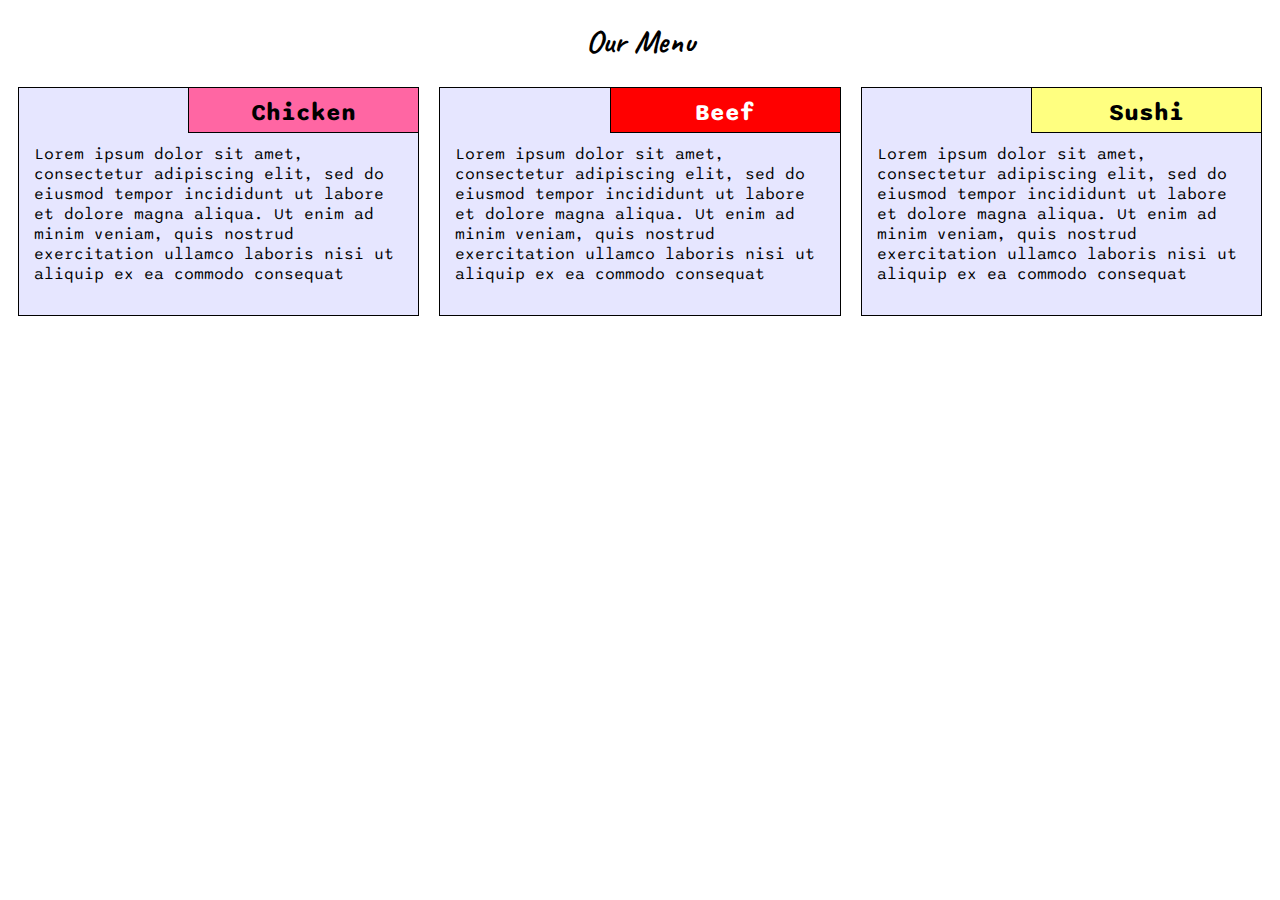
<file: mod2_solution/index.html>
<!DOCTYPE html>
<html lang="en" dir="ltr">
  <head>
    <meta charset="utf-8">
    <title>Assignment Solution For Module2</title>
    <link rel="stylesheet" href="css/styles.css">
    <link rel="preconnect" href="https://fonts.googleapis.com">
    <link rel="preconnect" href="https://fonts.gstatic.com" crossorigin>
    <link href="https://fonts.googleapis.com/css2?family=Sono&display=swap" rel="stylesheet">
    <link rel="preconnect" href="https://fonts.googleapis.com">
    <link rel="preconnect" href="https://fonts.gstatic.com" crossorigin>
    <link href="https://fonts.googleapis.com/css2?family=Caveat:wght@500&display=swap" rel="stylesheet">
  </head>
  <body>
    <h1>Our Menu</h1>
    <div class="row">
      <div class="col-lg-4 col-md-6">
        <section class="Chicken">
          <h2>Chicken</h2>
          <p>Lorem ipsum dolor sit amet, consectetur adipiscing elit, sed do eiusmod tempor incididunt ut labore et dolore magna aliqua. Ut enim ad minim veniam, quis nostrud exercitation ullamco laboris nisi ut aliquip ex ea commodo consequat
          </p>
        </section>
      </div>
      <div class="col-lg-4 col-md-6"><section class="Beef">
        <h2>Beef</h2>
        <p>Lorem ipsum dolor sit amet, consectetur adipiscing elit, sed do eiusmod tempor incididunt ut labore et dolore magna aliqua. Ut enim ad minim veniam, quis nostrud exercitation ullamco laboris nisi ut aliquip ex ea commodo consequat
        </p>
      </section></div>
      <div class="col-lg-4 col-md-12"><section class="Sushi">
        <h2>Sushi</h2>
        <p>Lorem ipsum dolor sit amet, consectetur adipiscing elit, sed do eiusmod tempor incididunt ut labore et dolore magna aliqua. Ut enim ad minim veniam, quis nostrud exercitation ullamco laboris nisi ut aliquip ex ea commodo consequat
        </p>
      </section></div>

  </body>
</html>
</file>
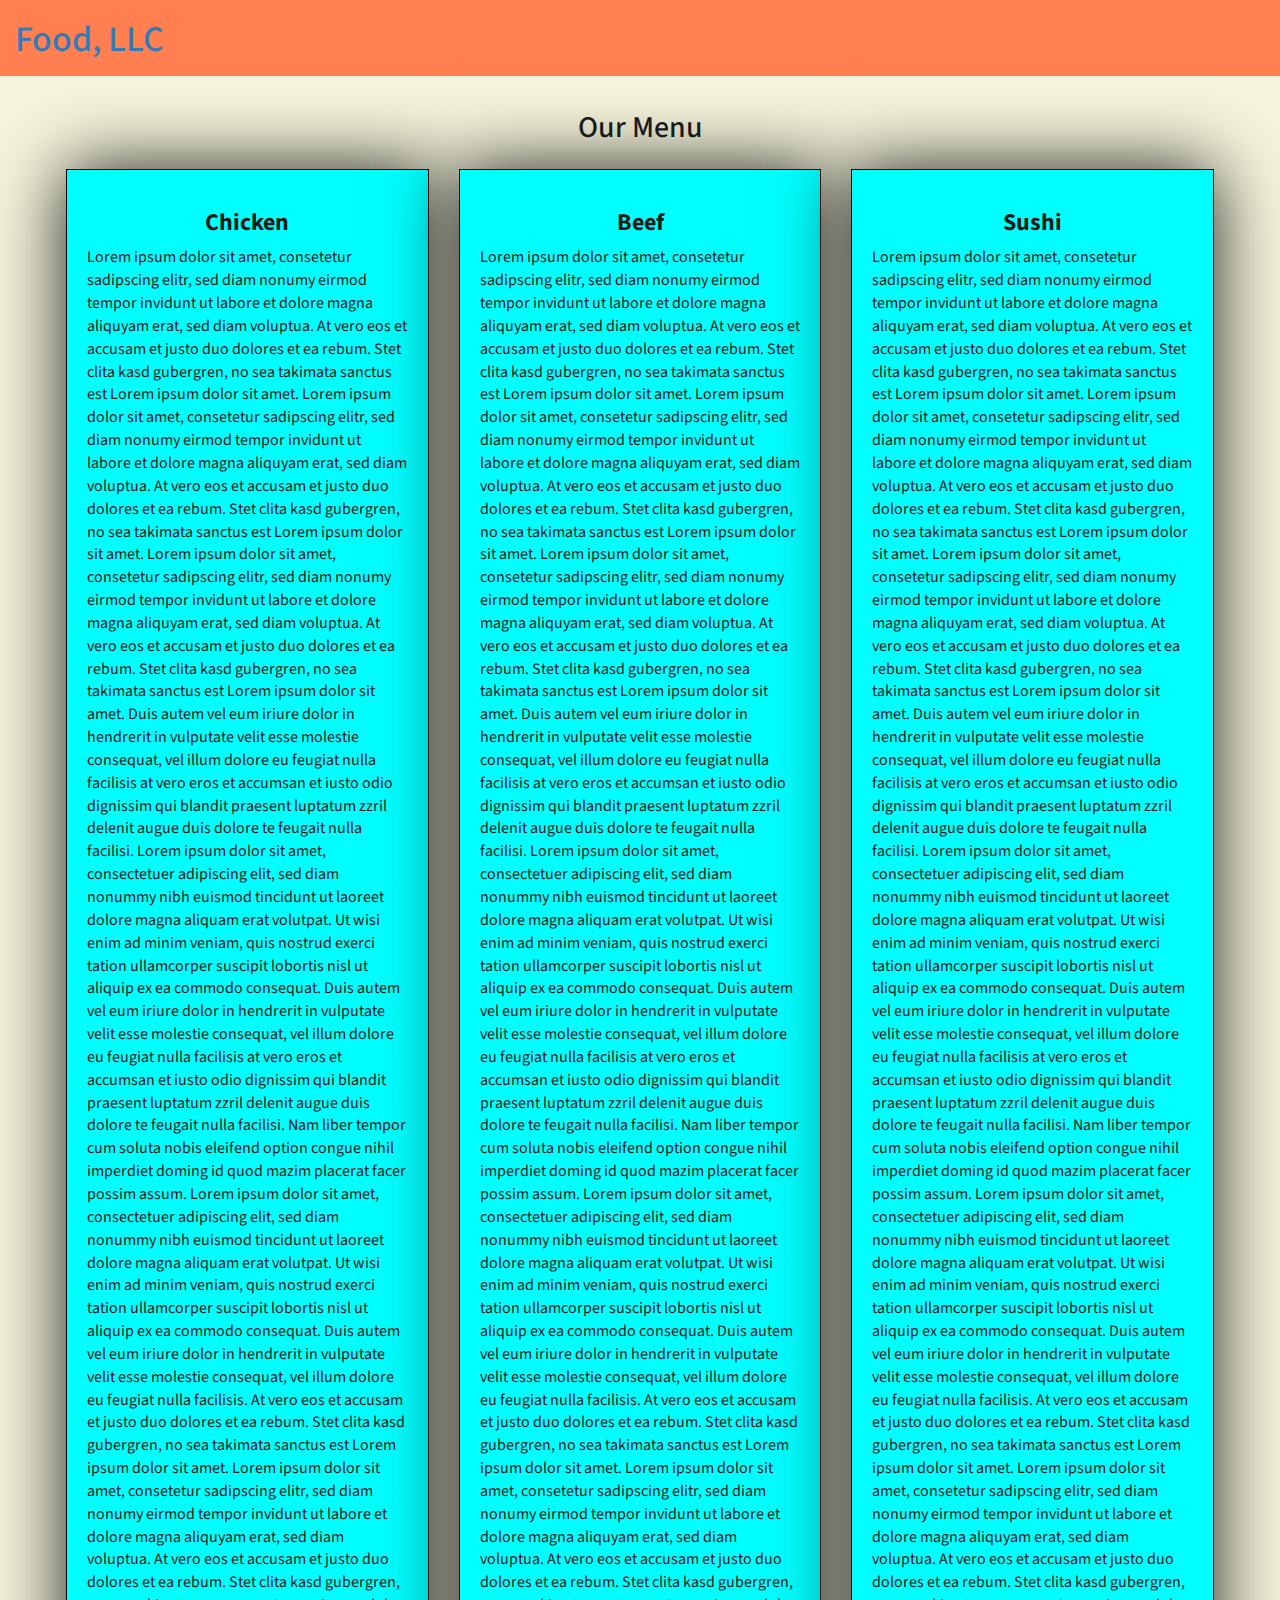
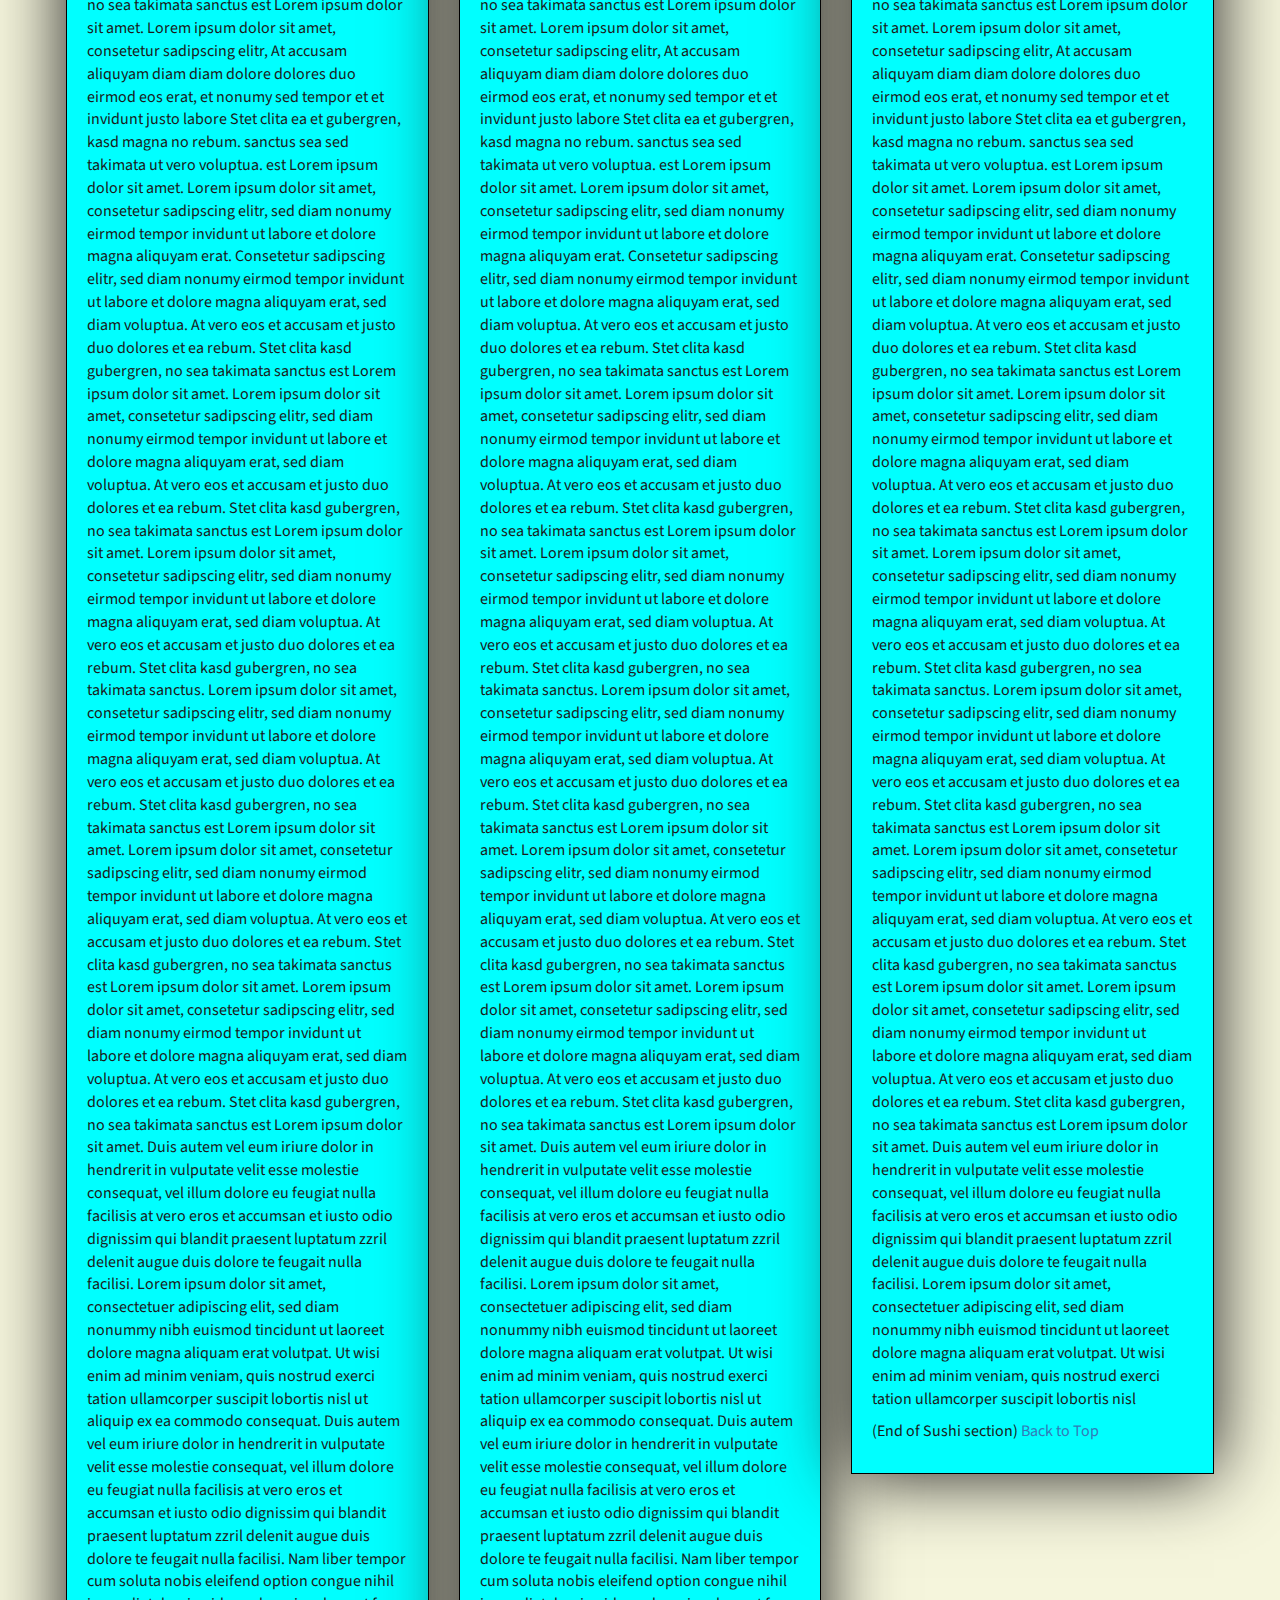
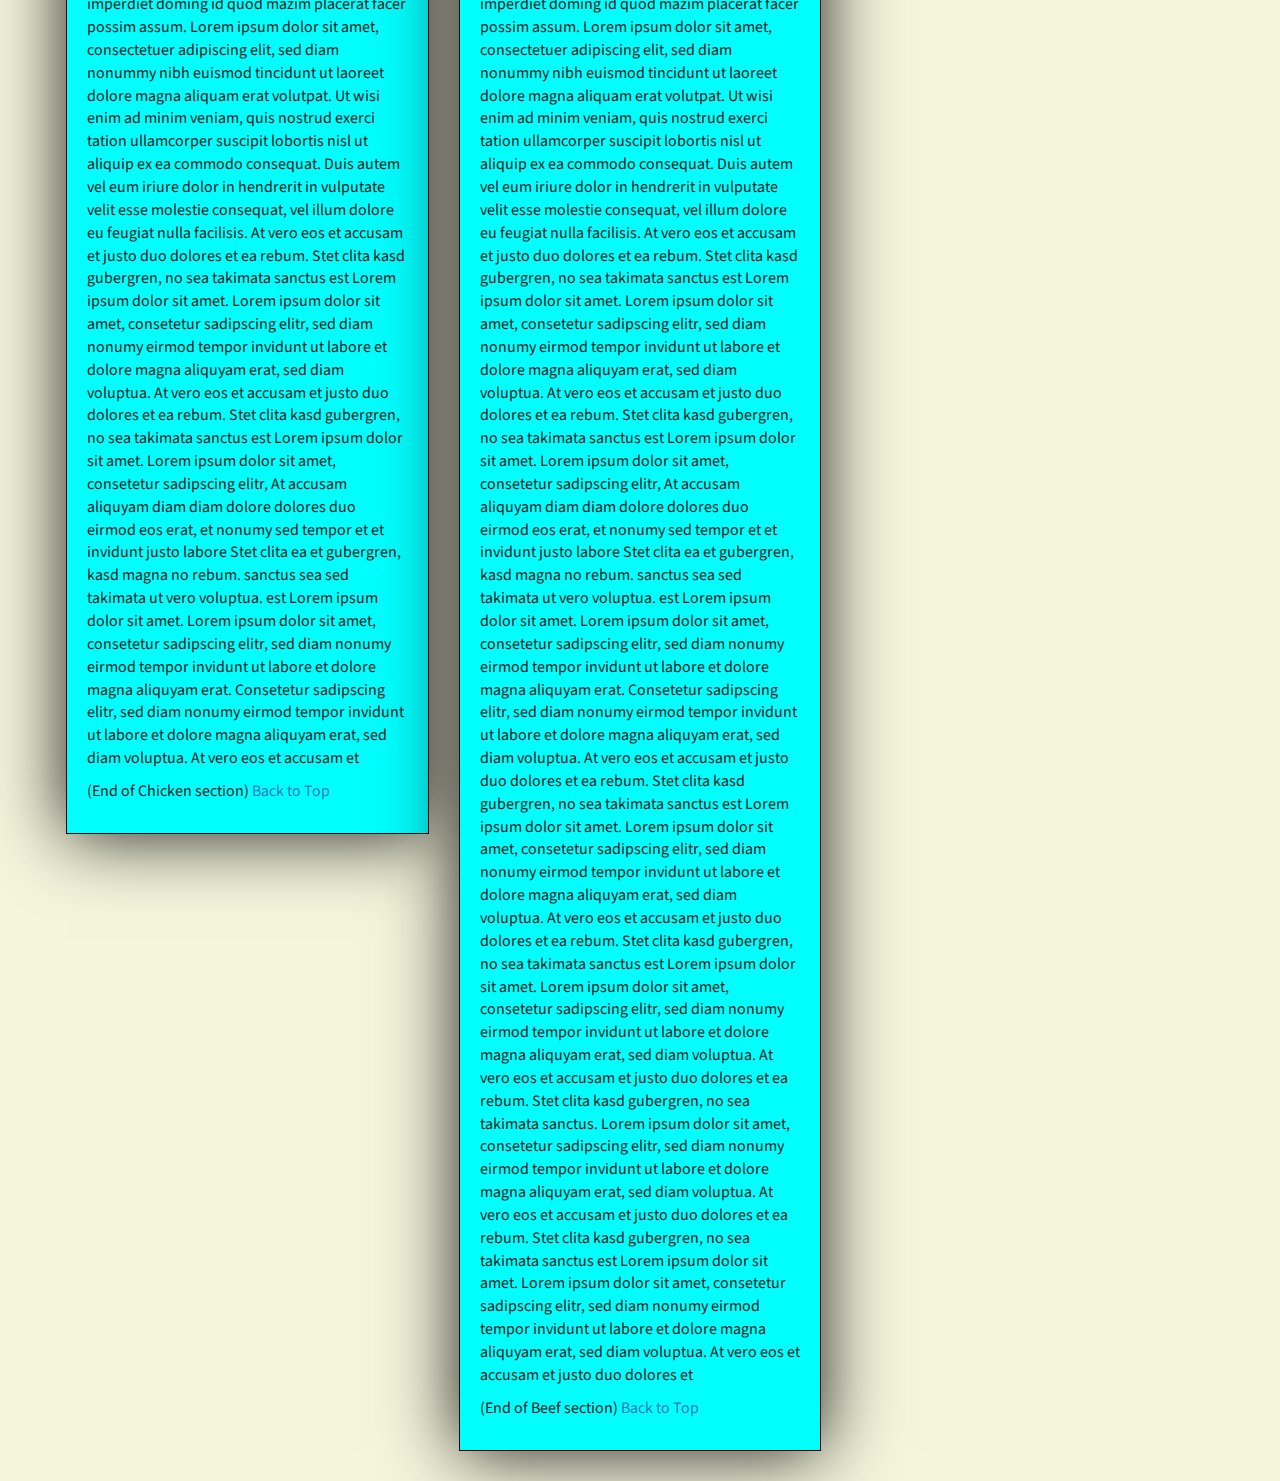
<file: mod3_sol/index.html>
<!DOCTYPE html>
<html lang="zxx">

<head>
    <meta charset="utf-8">
    <meta http-equiv="X-UA-Compatible" content="IE=edge">
    <meta name="viewport" content="width=device-width, initial-scale=1">
    <title>Assignment Solution for Module 3</title>
    <link rel="stylesheet" href="css/bootstrap.min.css">
    <link rel="stylesheet" href="css/styles.css">
    <link href="https://fonts.googleapis.com/css?family=Source+Sans+Pro" rel="stylesheet">
    <link href="https://fonts.googleapis.com/css?family=Abril+Fatface" rel="stylesheet">

    <!-- HTML5 shim and Respond.js for IE8 support of HTML5 elements and media queries -->
    <!-- WARNING: Respond.js doesn't work if you view the page via file:// -->
    <!--[if lt IE 9]>
      <script src="https://oss.maxcdn.com/html5shiv/3.7.2/html5shiv.min.js"></script>
      <script src="https://oss.maxcdn.com/respond/1.4.2/respond.min.js"></script>
    <![endif]-->
</head>

<body>
    <header>
        <nav id="header-nav" class="navbar navbar-default">
            <div class="container-fluid">
                <div class="navbar-header">
                    <div class="navbar-brand">
                      <a href="index.html"><h1>Food, LLC</h1></a>
                    </div>
                    <button type="button" class="navbar-toggle collapsed visible-xs" data-toggle="collapse" data-target="#collapsable-nav" aria-expanded="false">
                      <span class="sr-only">Toggle navigation</span>
                      <span class="icon-bar"></span>
                      <span class="icon-bar"></span>
                      <span class="icon-bar"></span>
                    </button>
                </div>

                <div id="collapsable-nav" class="collapse navbar-collapse">
                    <ul id="nav-list" class="nav navbar-nav navbar-right visible-xs text-center">
                        <li>
                            <a href="#chicken-tile"><br class="hidden-xs"> Chicken</a>
                        </li>
                        <li>
                            <a href="#beef-tile"><br class="hidden-xs"> Beef</a>
                        </li>
                        <li>
                            <a href="#sushi-tile"><br class="hidden-xs"> Sushi</a>
                        </li>
                    </ul>
                </div>
            </div>
        </nav>
    </header>

    <div id="main-content" class="container">
        <h2 id="top-heading" class="text-center">Our Menu</h2>
        <div id="home-tiles" class="row">
            <div class="col-md-4 col-sm-6 col-xs-12">
                <div id="chicken-tile">
                    <section>
                        <h3 class="text-center">Chicken</h3>
                        <p>
                            Lorem ipsum dolor sit amet, consetetur sadipscing elitr, sed diam nonumy eirmod tempor invidunt ut labore et dolore magna aliquyam erat, sed diam voluptua. At vero eos et accusam et justo duo dolores et ea rebum. Stet clita kasd gubergren, no sea takimata
                            sanctus est Lorem ipsum dolor sit amet. Lorem ipsum dolor sit amet, consetetur sadipscing elitr, sed diam nonumy eirmod tempor invidunt ut labore et dolore magna aliquyam erat, sed diam voluptua. At vero eos et accusam et justo
                            duo dolores et ea rebum. Stet clita kasd gubergren, no sea takimata sanctus est Lorem ipsum dolor sit amet. Lorem ipsum dolor sit amet, consetetur sadipscing elitr, sed diam nonumy eirmod tempor invidunt ut labore et dolore
                            magna aliquyam erat, sed diam voluptua. At vero eos et accusam et justo duo dolores et ea rebum. Stet clita kasd gubergren, no sea takimata sanctus est Lorem ipsum dolor sit amet. Duis autem vel eum iriure dolor in hendrerit
                            in vulputate velit esse molestie consequat, vel illum dolore eu feugiat nulla facilisis at vero eros et accumsan et iusto odio dignissim qui blandit praesent luptatum zzril delenit augue duis dolore te feugait nulla facilisi.
                            Lorem ipsum dolor sit amet, consectetuer adipiscing elit, sed diam nonummy nibh euismod tincidunt ut laoreet dolore magna aliquam erat volutpat. Ut wisi enim ad minim veniam, quis nostrud exerci tation ullamcorper suscipit
                            lobortis nisl ut aliquip ex ea commodo consequat. Duis autem vel eum iriure dolor in hendrerit in vulputate velit esse molestie consequat, vel illum dolore eu feugiat nulla facilisis at vero eros et accumsan et iusto odio dignissim
                            qui blandit praesent luptatum zzril delenit augue duis dolore te feugait nulla facilisi. Nam liber tempor cum soluta nobis eleifend option congue nihil imperdiet doming id quod mazim placerat facer possim assum. Lorem ipsum
                            dolor sit amet, consectetuer adipiscing elit, sed diam nonummy nibh euismod tincidunt ut laoreet dolore magna aliquam erat volutpat. Ut wisi enim ad minim veniam, quis nostrud exerci tation ullamcorper suscipit lobortis nisl
                            ut aliquip ex ea commodo consequat. Duis autem vel eum iriure dolor in hendrerit in vulputate velit esse molestie consequat, vel illum dolore eu feugiat nulla facilisis. At vero eos et accusam et justo duo dolores et ea rebum.
                            Stet clita kasd gubergren, no sea takimata sanctus est Lorem ipsum dolor sit amet. Lorem ipsum dolor sit amet, consetetur sadipscing elitr, sed diam nonumy eirmod tempor invidunt ut labore et dolore magna aliquyam erat, sed
                            diam voluptua. At vero eos et accusam et justo duo dolores et ea rebum. Stet clita kasd gubergren, no sea takimata sanctus est Lorem ipsum dolor sit amet. Lorem ipsum dolor sit amet, consetetur sadipscing elitr, At accusam
                            aliquyam diam diam dolore dolores duo eirmod eos erat, et nonumy sed tempor et et invidunt justo labore Stet clita ea et gubergren, kasd magna no rebum. sanctus sea sed takimata ut vero voluptua. est Lorem ipsum dolor sit amet.
                            Lorem ipsum dolor sit amet, consetetur sadipscing elitr, sed diam nonumy eirmod tempor invidunt ut labore et dolore magna aliquyam erat. Consetetur sadipscing elitr, sed diam nonumy eirmod tempor invidunt ut labore et dolore
                            magna aliquyam erat, sed diam voluptua. At vero eos et accusam et justo duo dolores et ea rebum. Stet clita kasd gubergren, no sea takimata sanctus est Lorem ipsum dolor sit amet. Lorem ipsum dolor sit amet, consetetur sadipscing
                            elitr, sed diam nonumy eirmod tempor invidunt ut labore et dolore magna aliquyam erat, sed diam voluptua. At vero eos et accusam et justo duo dolores et ea rebum. Stet clita kasd gubergren, no sea takimata sanctus est Lorem
                            ipsum dolor sit amet. Lorem ipsum dolor sit amet, consetetur sadipscing elitr, sed diam nonumy eirmod tempor invidunt ut labore et dolore magna aliquyam erat, sed diam voluptua. At vero eos et accusam et justo duo dolores et
                            ea rebum. Stet clita kasd gubergren, no sea takimata sanctus. Lorem ipsum dolor sit amet, consetetur sadipscing elitr, sed diam nonumy eirmod tempor invidunt ut labore et dolore magna aliquyam erat, sed diam voluptua. At vero
                            eos et accusam et justo duo dolores et ea rebum. Stet clita kasd gubergren, no sea takimata sanctus est Lorem ipsum dolor sit amet. Lorem ipsum dolor sit amet, consetetur sadipscing elitr, sed diam nonumy eirmod tempor invidunt
                            ut labore et dolore magna aliquyam erat, sed diam voluptua. At vero eos et accusam et justo duo dolores et ea rebum. Stet clita kasd gubergren, no sea takimata sanctus est Lorem ipsum dolor sit amet. Lorem ipsum dolor sit amet,
                            consetetur sadipscing elitr, sed diam nonumy eirmod tempor invidunt ut labore et dolore magna aliquyam erat, sed diam voluptua. At vero eos et accusam et justo duo dolores et ea rebum. Stet clita kasd gubergren, no sea takimata
                            sanctus est Lorem ipsum dolor sit amet. Duis autem vel eum iriure dolor in hendrerit in vulputate velit esse molestie consequat, vel illum dolore eu feugiat nulla facilisis at vero eros et accumsan et iusto odio dignissim qui
                            blandit praesent luptatum zzril delenit augue duis dolore te feugait nulla facilisi. Lorem ipsum dolor sit amet, consectetuer adipiscing elit, sed diam nonummy nibh euismod tincidunt ut laoreet dolore magna aliquam erat volutpat.
                            Ut wisi enim ad minim veniam, quis nostrud exerci tation ullamcorper suscipit lobortis nisl ut aliquip ex ea commodo consequat. Duis autem vel eum iriure dolor in hendrerit in vulputate velit esse molestie consequat, vel illum
                            dolore eu feugiat nulla facilisis at vero eros et accumsan et iusto odio dignissim qui blandit praesent luptatum zzril delenit augue duis dolore te feugait nulla facilisi. Nam liber tempor cum soluta nobis eleifend option congue
                            nihil imperdiet doming id quod mazim placerat facer possim assum. Lorem ipsum dolor sit amet, consectetuer adipiscing elit, sed diam nonummy nibh euismod tincidunt ut laoreet dolore magna aliquam erat volutpat. Ut wisi enim
                            ad minim veniam, quis nostrud exerci tation ullamcorper suscipit lobortis nisl ut aliquip ex ea commodo consequat. Duis autem vel eum iriure dolor in hendrerit in vulputate velit esse molestie consequat, vel illum dolore eu
                            feugiat nulla facilisis. At vero eos et accusam et justo duo dolores et ea rebum. Stet clita kasd gubergren, no sea takimata sanctus est Lorem ipsum dolor sit amet. Lorem ipsum dolor sit amet, consetetur sadipscing elitr, sed
                            diam nonumy eirmod tempor invidunt ut labore et dolore magna aliquyam erat, sed diam voluptua. At vero eos et accusam et justo duo dolores et ea rebum. Stet clita kasd gubergren, no sea takimata sanctus est Lorem ipsum dolor
                            sit amet. Lorem ipsum dolor sit amet, consetetur sadipscing elitr, At accusam aliquyam diam diam dolore dolores duo eirmod eos erat, et nonumy sed tempor et et invidunt justo labore Stet clita ea et gubergren, kasd magna no
                            rebum. sanctus sea sed takimata ut vero voluptua. est Lorem ipsum dolor sit amet. Lorem ipsum dolor sit amet, consetetur sadipscing elitr, sed diam nonumy eirmod tempor invidunt ut labore et dolore magna aliquyam erat. Consetetur
                            sadipscing elitr, sed diam nonumy eirmod tempor invidunt ut labore et dolore magna aliquyam erat, sed diam voluptua. At vero eos et accusam et
                        </p>
                        <p>
                            (End of Chicken section) <a href="#top-heading">Back to Top</a>
                        </p>
                    </section>
                </div>
            </div>
            <div class="col-md-4 col-sm-6 col-xs-12">
                <div id="beef-tile">
                    <section>
                        <h3 class="text-center">Beef</h3>
                        <p>
                            Lorem ipsum dolor sit amet, consetetur sadipscing elitr, sed diam nonumy eirmod tempor invidunt ut labore et dolore magna aliquyam erat, sed diam voluptua. At vero eos et accusam et justo duo dolores et ea rebum. Stet clita kasd gubergren, no sea takimata
                            sanctus est Lorem ipsum dolor sit amet. Lorem ipsum dolor sit amet, consetetur sadipscing elitr, sed diam nonumy eirmod tempor invidunt ut labore et dolore magna aliquyam erat, sed diam voluptua. At vero eos et accusam et justo
                            duo dolores et ea rebum. Stet clita kasd gubergren, no sea takimata sanctus est Lorem ipsum dolor sit amet. Lorem ipsum dolor sit amet, consetetur sadipscing elitr, sed diam nonumy eirmod tempor invidunt ut labore et dolore
                            magna aliquyam erat, sed diam voluptua. At vero eos et accusam et justo duo dolores et ea rebum. Stet clita kasd gubergren, no sea takimata sanctus est Lorem ipsum dolor sit amet. Duis autem vel eum iriure dolor in hendrerit
                            in vulputate velit esse molestie consequat, vel illum dolore eu feugiat nulla facilisis at vero eros et accumsan et iusto odio dignissim qui blandit praesent luptatum zzril delenit augue duis dolore te feugait nulla facilisi.
                            Lorem ipsum dolor sit amet, consectetuer adipiscing elit, sed diam nonummy nibh euismod tincidunt ut laoreet dolore magna aliquam erat volutpat. Ut wisi enim ad minim veniam, quis nostrud exerci tation ullamcorper suscipit
                            lobortis nisl ut aliquip ex ea commodo consequat. Duis autem vel eum iriure dolor in hendrerit in vulputate velit esse molestie consequat, vel illum dolore eu feugiat nulla facilisis at vero eros et accumsan et iusto odio dignissim
                            qui blandit praesent luptatum zzril delenit augue duis dolore te feugait nulla facilisi. Nam liber tempor cum soluta nobis eleifend option congue nihil imperdiet doming id quod mazim placerat facer possim assum. Lorem ipsum
                            dolor sit amet, consectetuer adipiscing elit, sed diam nonummy nibh euismod tincidunt ut laoreet dolore magna aliquam erat volutpat. Ut wisi enim ad minim veniam, quis nostrud exerci tation ullamcorper suscipit lobortis nisl
                            ut aliquip ex ea commodo consequat. Duis autem vel eum iriure dolor in hendrerit in vulputate velit esse molestie consequat, vel illum dolore eu feugiat nulla facilisis. At vero eos et accusam et justo duo dolores et ea rebum.
                            Stet clita kasd gubergren, no sea takimata sanctus est Lorem ipsum dolor sit amet. Lorem ipsum dolor sit amet, consetetur sadipscing elitr, sed diam nonumy eirmod tempor invidunt ut labore et dolore magna aliquyam erat, sed
                            diam voluptua. At vero eos et accusam et justo duo dolores et ea rebum. Stet clita kasd gubergren, no sea takimata sanctus est Lorem ipsum dolor sit amet. Lorem ipsum dolor sit amet, consetetur sadipscing elitr, At accusam
                            aliquyam diam diam dolore dolores duo eirmod eos erat, et nonumy sed tempor et et invidunt justo labore Stet clita ea et gubergren, kasd magna no rebum. sanctus sea sed takimata ut vero voluptua. est Lorem ipsum dolor sit amet.
                            Lorem ipsum dolor sit amet, consetetur sadipscing elitr, sed diam nonumy eirmod tempor invidunt ut labore et dolore magna aliquyam erat. Consetetur sadipscing elitr, sed diam nonumy eirmod tempor invidunt ut labore et dolore
                            magna aliquyam erat, sed diam voluptua. At vero eos et accusam et justo duo dolores et ea rebum. Stet clita kasd gubergren, no sea takimata sanctus est Lorem ipsum dolor sit amet. Lorem ipsum dolor sit amet, consetetur sadipscing
                            elitr, sed diam nonumy eirmod tempor invidunt ut labore et dolore magna aliquyam erat, sed diam voluptua. At vero eos et accusam et justo duo dolores et ea rebum. Stet clita kasd gubergren, no sea takimata sanctus est Lorem
                            ipsum dolor sit amet. Lorem ipsum dolor sit amet, consetetur sadipscing elitr, sed diam nonumy eirmod tempor invidunt ut labore et dolore magna aliquyam erat, sed diam voluptua. At vero eos et accusam et justo duo dolores et
                            ea rebum. Stet clita kasd gubergren, no sea takimata sanctus. Lorem ipsum dolor sit amet, consetetur sadipscing elitr, sed diam nonumy eirmod tempor invidunt ut labore et dolore magna aliquyam erat, sed diam voluptua. At vero
                            eos et accusam et justo duo dolores et ea rebum. Stet clita kasd gubergren, no sea takimata sanctus est Lorem ipsum dolor sit amet. Lorem ipsum dolor sit amet, consetetur sadipscing elitr, sed diam nonumy eirmod tempor invidunt
                            ut labore et dolore magna aliquyam erat, sed diam voluptua. At vero eos et accusam et justo duo dolores et ea rebum. Stet clita kasd gubergren, no sea takimata sanctus est Lorem ipsum dolor sit amet. Lorem ipsum dolor sit amet,
                            consetetur sadipscing elitr, sed diam nonumy eirmod tempor invidunt ut labore et dolore magna aliquyam erat, sed diam voluptua. At vero eos et accusam et justo duo dolores et ea rebum. Stet clita kasd gubergren, no sea takimata
                            sanctus est Lorem ipsum dolor sit amet. Duis autem vel eum iriure dolor in hendrerit in vulputate velit esse molestie consequat, vel illum dolore eu feugiat nulla facilisis at vero eros et accumsan et iusto odio dignissim qui
                            blandit praesent luptatum zzril delenit augue duis dolore te feugait nulla facilisi. Lorem ipsum dolor sit amet, consectetuer adipiscing elit, sed diam nonummy nibh euismod tincidunt ut laoreet dolore magna aliquam erat volutpat.
                            Ut wisi enim ad minim veniam, quis nostrud exerci tation ullamcorper suscipit lobortis nisl ut aliquip ex ea commodo consequat. Duis autem vel eum iriure dolor in hendrerit in vulputate velit esse molestie consequat, vel illum
                            dolore eu feugiat nulla facilisis at vero eros et accumsan et iusto odio dignissim qui blandit praesent luptatum zzril delenit augue duis dolore te feugait nulla facilisi. Nam liber tempor cum soluta nobis eleifend option congue
                            nihil imperdiet doming id quod mazim placerat facer possim assum. Lorem ipsum dolor sit amet, consectetuer adipiscing elit, sed diam nonummy nibh euismod tincidunt ut laoreet dolore magna aliquam erat volutpat. Ut wisi enim
                            ad minim veniam, quis nostrud exerci tation ullamcorper suscipit lobortis nisl ut aliquip ex ea commodo consequat. Duis autem vel eum iriure dolor in hendrerit in vulputate velit esse molestie consequat, vel illum dolore eu
                            feugiat nulla facilisis. At vero eos et accusam et justo duo dolores et ea rebum. Stet clita kasd gubergren, no sea takimata sanctus est Lorem ipsum dolor sit amet. Lorem ipsum dolor sit amet, consetetur sadipscing elitr, sed
                            diam nonumy eirmod tempor invidunt ut labore et dolore magna aliquyam erat, sed diam voluptua. At vero eos et accusam et justo duo dolores et ea rebum. Stet clita kasd gubergren, no sea takimata sanctus est Lorem ipsum dolor
                            sit amet. Lorem ipsum dolor sit amet, consetetur sadipscing elitr, At accusam aliquyam diam diam dolore dolores duo eirmod eos erat, et nonumy sed tempor et et invidunt justo labore Stet clita ea et gubergren, kasd magna no
                            rebum. sanctus sea sed takimata ut vero voluptua. est Lorem ipsum dolor sit amet. Lorem ipsum dolor sit amet, consetetur sadipscing elitr, sed diam nonumy eirmod tempor invidunt ut labore et dolore magna aliquyam erat. Consetetur
                            sadipscing elitr, sed diam nonumy eirmod tempor invidunt ut labore et dolore magna aliquyam erat, sed diam voluptua. At vero eos et accusam et justo duo dolores et ea rebum. Stet clita kasd gubergren, no sea takimata sanctus
                            est Lorem ipsum dolor sit amet. Lorem ipsum dolor sit amet, consetetur sadipscing elitr, sed diam nonumy eirmod tempor invidunt ut labore et dolore magna aliquyam erat, sed diam voluptua. At vero eos et accusam et justo duo
                            dolores et ea rebum. Stet clita kasd gubergren, no sea takimata sanctus est Lorem ipsum dolor sit amet. Lorem ipsum dolor sit amet, consetetur sadipscing elitr, sed diam nonumy eirmod tempor invidunt ut labore et dolore magna
                            aliquyam erat, sed diam voluptua. At vero eos et accusam et justo duo dolores et ea rebum. Stet clita kasd gubergren, no sea takimata sanctus. Lorem ipsum dolor sit amet, consetetur sadipscing elitr, sed diam nonumy eirmod
                            tempor invidunt ut labore et dolore magna aliquyam erat, sed diam voluptua. At vero eos et accusam et justo duo dolores et ea rebum. Stet clita kasd gubergren, no sea takimata sanctus est Lorem ipsum dolor sit amet. Lorem ipsum
                            dolor sit amet, consetetur sadipscing elitr, sed diam nonumy eirmod tempor invidunt ut labore et dolore magna aliquyam erat, sed diam voluptua. At vero eos et accusam et justo duo dolores et
                        </p>
                        <p>
                            (End of Beef section) <a href="#top-heading">Back to Top</a>
                        </p>
                    </section>
                </div>
            </div>
            <!-- <div class="clearfix visible-md-block"></div> -->
            <div class="col-md-4 col-sm-12 col-xs-12">
                <div id="sushi-tile">
                    <section>
                        <h3 class="text-center">Sushi</h3>
                        <p>
                            Lorem ipsum dolor sit amet, consetetur sadipscing elitr, sed diam nonumy eirmod tempor invidunt ut labore et dolore magna aliquyam erat, sed diam voluptua. At vero eos et accusam et justo duo dolores et ea rebum. Stet clita kasd gubergren, no sea takimata
                            sanctus est Lorem ipsum dolor sit amet. Lorem ipsum dolor sit amet, consetetur sadipscing elitr, sed diam nonumy eirmod tempor invidunt ut labore et dolore magna aliquyam erat, sed diam voluptua. At vero eos et accusam et justo
                            duo dolores et ea rebum. Stet clita kasd gubergren, no sea takimata sanctus est Lorem ipsum dolor sit amet. Lorem ipsum dolor sit amet, consetetur sadipscing elitr, sed diam nonumy eirmod tempor invidunt ut labore et dolore
                            magna aliquyam erat, sed diam voluptua. At vero eos et accusam et justo duo dolores et ea rebum. Stet clita kasd gubergren, no sea takimata sanctus est Lorem ipsum dolor sit amet. Duis autem vel eum iriure dolor in hendrerit
                            in vulputate velit esse molestie consequat, vel illum dolore eu feugiat nulla facilisis at vero eros et accumsan et iusto odio dignissim qui blandit praesent luptatum zzril delenit augue duis dolore te feugait nulla facilisi.
                            Lorem ipsum dolor sit amet, consectetuer adipiscing elit, sed diam nonummy nibh euismod tincidunt ut laoreet dolore magna aliquam erat volutpat. Ut wisi enim ad minim veniam, quis nostrud exerci tation ullamcorper suscipit
                            lobortis nisl ut aliquip ex ea commodo consequat. Duis autem vel eum iriure dolor in hendrerit in vulputate velit esse molestie consequat, vel illum dolore eu feugiat nulla facilisis at vero eros et accumsan et iusto odio dignissim
                            qui blandit praesent luptatum zzril delenit augue duis dolore te feugait nulla facilisi. Nam liber tempor cum soluta nobis eleifend option congue nihil imperdiet doming id quod mazim placerat facer possim assum. Lorem ipsum
                            dolor sit amet, consectetuer adipiscing elit, sed diam nonummy nibh euismod tincidunt ut laoreet dolore magna aliquam erat volutpat. Ut wisi enim ad minim veniam, quis nostrud exerci tation ullamcorper suscipit lobortis nisl
                            ut aliquip ex ea commodo consequat. Duis autem vel eum iriure dolor in hendrerit in vulputate velit esse molestie consequat, vel illum dolore eu feugiat nulla facilisis. At vero eos et accusam et justo duo dolores et ea rebum.
                            Stet clita kasd gubergren, no sea takimata sanctus est Lorem ipsum dolor sit amet. Lorem ipsum dolor sit amet, consetetur sadipscing elitr, sed diam nonumy eirmod tempor invidunt ut labore et dolore magna aliquyam erat, sed
                            diam voluptua. At vero eos et accusam et justo duo dolores et ea rebum. Stet clita kasd gubergren, no sea takimata sanctus est Lorem ipsum dolor sit amet. Lorem ipsum dolor sit amet, consetetur sadipscing elitr, At accusam
                            aliquyam diam diam dolore dolores duo eirmod eos erat, et nonumy sed tempor et et invidunt justo labore Stet clita ea et gubergren, kasd magna no rebum. sanctus sea sed takimata ut vero voluptua. est Lorem ipsum dolor sit amet.
                            Lorem ipsum dolor sit amet, consetetur sadipscing elitr, sed diam nonumy eirmod tempor invidunt ut labore et dolore magna aliquyam erat. Consetetur sadipscing elitr, sed diam nonumy eirmod tempor invidunt ut labore et dolore
                            magna aliquyam erat, sed diam voluptua. At vero eos et accusam et justo duo dolores et ea rebum. Stet clita kasd gubergren, no sea takimata sanctus est Lorem ipsum dolor sit amet. Lorem ipsum dolor sit amet, consetetur sadipscing
                            elitr, sed diam nonumy eirmod tempor invidunt ut labore et dolore magna aliquyam erat, sed diam voluptua. At vero eos et accusam et justo duo dolores et ea rebum. Stet clita kasd gubergren, no sea takimata sanctus est Lorem
                            ipsum dolor sit amet. Lorem ipsum dolor sit amet, consetetur sadipscing elitr, sed diam nonumy eirmod tempor invidunt ut labore et dolore magna aliquyam erat, sed diam voluptua. At vero eos et accusam et justo duo dolores et
                            ea rebum. Stet clita kasd gubergren, no sea takimata sanctus. Lorem ipsum dolor sit amet, consetetur sadipscing elitr, sed diam nonumy eirmod tempor invidunt ut labore et dolore magna aliquyam erat, sed diam voluptua. At vero
                            eos et accusam et justo duo dolores et ea rebum. Stet clita kasd gubergren, no sea takimata sanctus est Lorem ipsum dolor sit amet. Lorem ipsum dolor sit amet, consetetur sadipscing elitr, sed diam nonumy eirmod tempor invidunt
                            ut labore et dolore magna aliquyam erat, sed diam voluptua. At vero eos et accusam et justo duo dolores et ea rebum. Stet clita kasd gubergren, no sea takimata sanctus est Lorem ipsum dolor sit amet. Lorem ipsum dolor sit amet,
                            consetetur sadipscing elitr, sed diam nonumy eirmod tempor invidunt ut labore et dolore magna aliquyam erat, sed diam voluptua. At vero eos et accusam et justo duo dolores et ea rebum. Stet clita kasd gubergren, no sea takimata
                            sanctus est Lorem ipsum dolor sit amet. Duis autem vel eum iriure dolor in hendrerit in vulputate velit esse molestie consequat, vel illum dolore eu feugiat nulla facilisis at vero eros et accumsan et iusto odio dignissim qui
                            blandit praesent luptatum zzril delenit augue duis dolore te feugait nulla facilisi. Lorem ipsum dolor sit amet, consectetuer adipiscing elit, sed diam nonummy nibh euismod tincidunt ut laoreet dolore magna aliquam erat volutpat.
                            Ut wisi enim ad minim veniam, quis nostrud exerci tation ullamcorper suscipit lobortis nisl
                        </p>
                        <p>
                            (End of Sushi section) <a href="#top-heading">Back to Top</a>
                        </p>
                    </section>
                </div>
            </div>
            <!-- <div class="clearfix visible-lg-block"></div> -->
        </div>
    </div>
    <div class="clearfix visible-lg-block"></div>


    <!-- jQuery (Bootstrap JS plugins depend on it) -->
    <script src="js/jquery-3.1.1.min.js"></script>
    <script src="js/bootstrap.min.js"></script>
    <!-- <script src="js/script.js"></script> -->

</body>

</html>
</file>
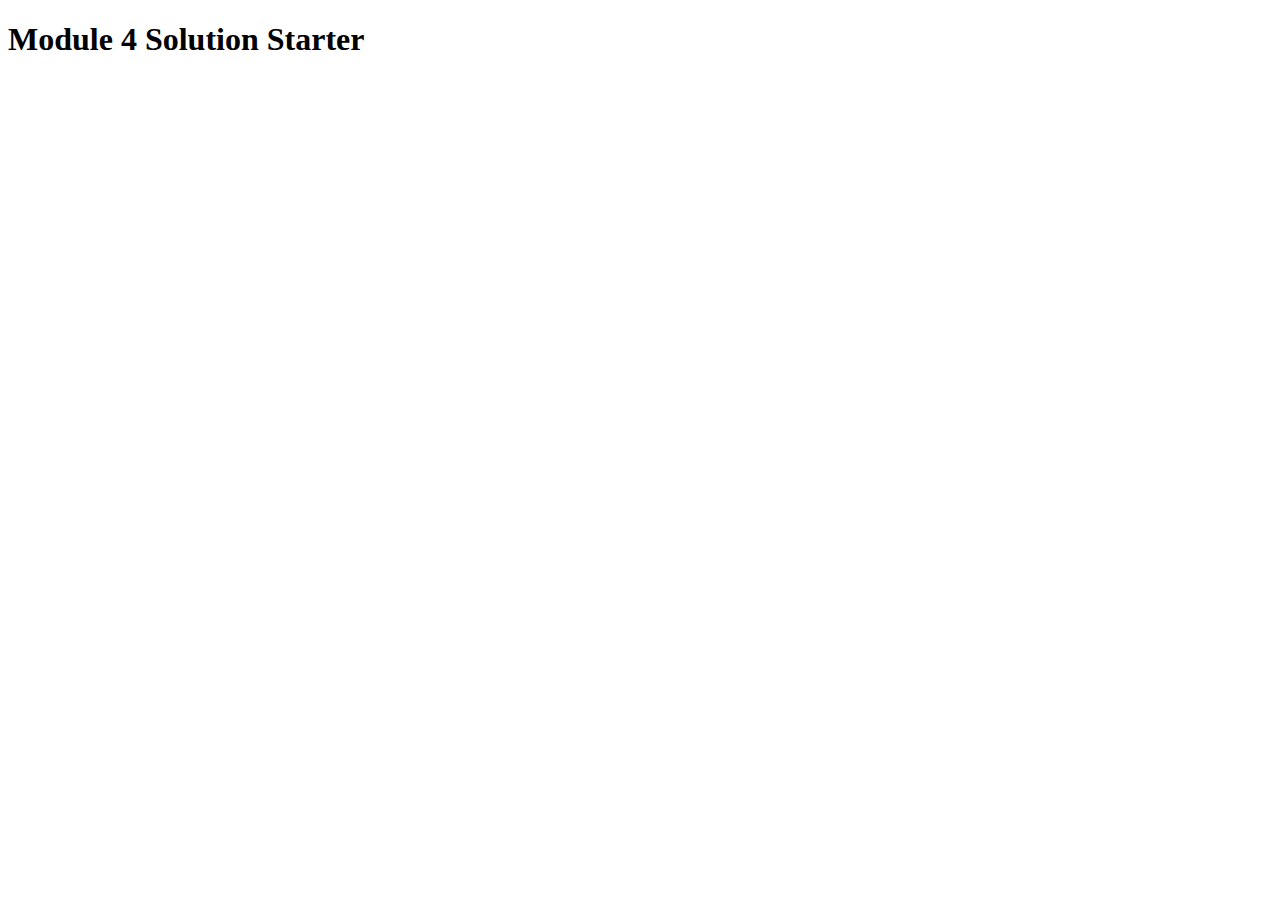
<file: mod4_solution/harder/index.html>
<!DOCTYPE html>
<html>
<head>
  <meta charset="utf-8">
  <title>Module 4 Solution Starter</title>
  <script>
    var names = []; // DO NOT REMOVE
  </script>
  <script src="SpeakHello.js"></script>
  <script src="SpeakGoodBye.js"></script>
  <script src="script.js"></script>
</head>
<body>
  <h1>Module 4 Solution Starter</h1>
</body>
</html>
</file>
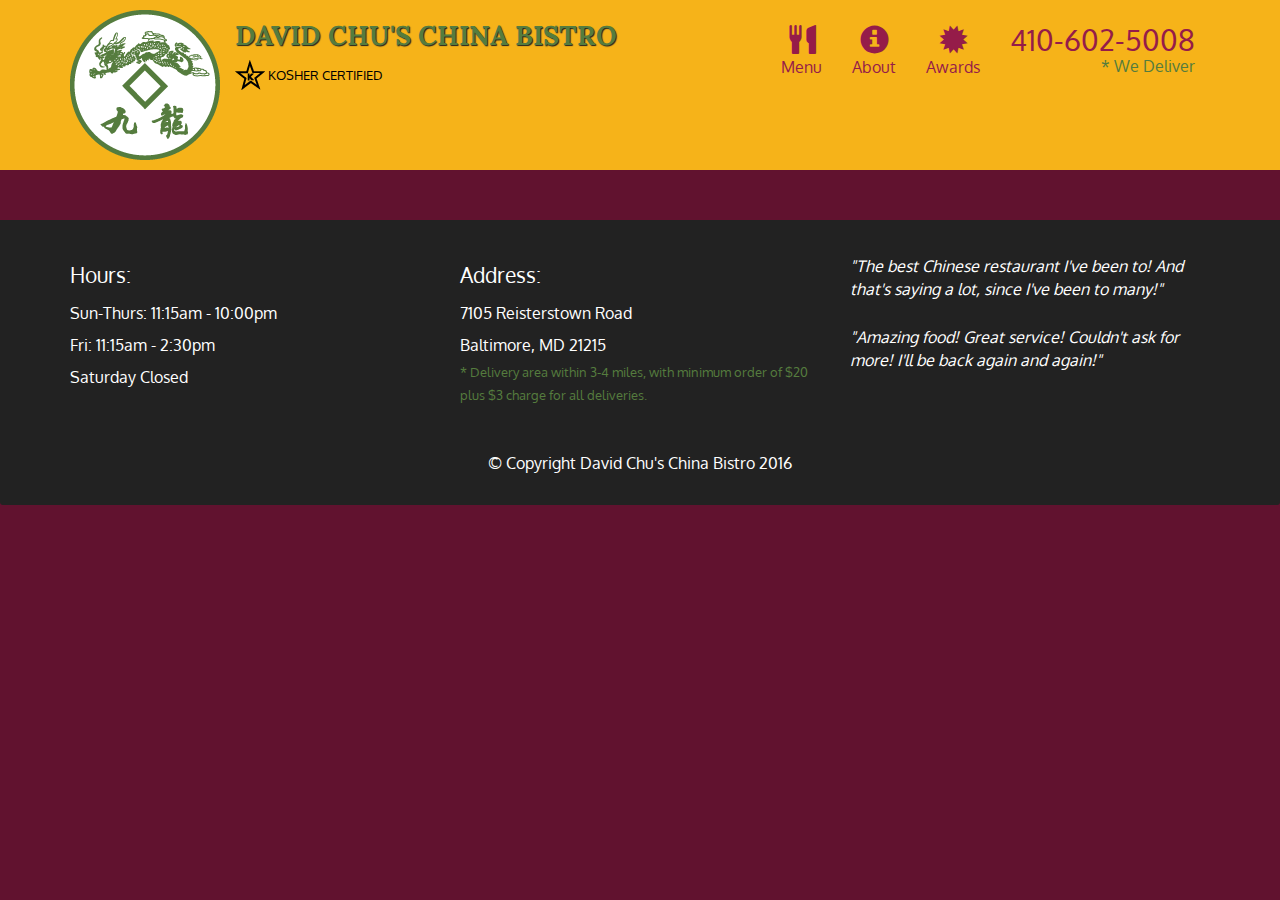
<file: mod5_sol/assignment5-solution-starter/index.html>
<!doctype html>
<html lang="en">
  <head>
    <meta charset="utf-8">
    <meta http-equiv="X-UA-Compatible" content="IE=edge">
    <meta name="viewport" content="width=device-width, initial-scale=1">
    <title>David Chu's China Bistro</title>
    <link rel="stylesheet" href="css/bootstrap.min.css">
    <link rel="stylesheet" href="css/styles.css">
    <link href='https://fonts.googleapis.com/css?family=Oxygen:400,300,700' rel='stylesheet' type='text/css'>
    <link href='https://fonts.googleapis.com/css?family=Lora' rel='stylesheet' type='text/css'>
  </head>
<body>
  <header>
    <nav id="header-nav" class="navbar navbar-default">
      <div class="container">
        <div class="navbar-header">
          <a href="index.html" class="pull-left visible-md visible-lg">
            <div id="logo-img" alt="Logo image"></div>
          </a>

          <div class="navbar-brand">
            <a href="index.html"><h1>David Chu's China Bistro</h1></a>
            <p>
              <img src="images/star-k-logo.png" alt="Kosher certification">
              <span>Kosher Certified</span>
            </p>
          </div>

          <button id="navbarToggle" type="button" class="navbar-toggle collapsed" data-toggle="collapse" data-target="#collapsable-nav" aria-expanded="false">
            <span class="sr-only">Toggle navigation</span>
            <span class="icon-bar"></span>
            <span class="icon-bar"></span>
            <span class="icon-bar"></span>
          </button>
        </div>
        
        <div id="collapsable-nav" class="collapse navbar-collapse">
           <ul id="nav-list" class="nav navbar-nav navbar-right">
            <li id="navHomeButton" class="visible-xs active">
              <a href="index.html">
                <span class="glyphicon glyphicon-home"></span> Home</a>
            </li>
            <li id="navMenuButton">
              <a href="#" onclick="$dc.loadMenuCategories();">
                <span class="glyphicon glyphicon-cutlery"></span><br class="hidden-xs"> Menu</a>
            </li>
            <li>
              <a href="#">
                <span class="glyphicon glyphicon-info-sign"></span><br class="hidden-xs"> About</a>
            </li>
            <li>
              <a href="#">
                <span class="glyphicon glyphicon-certificate"></span><br class="hidden-xs"> Awards</a>
            </li>
            <li id="phone" class="hidden-xs">
              <a href="tel:410-602-5008">
                <span>410-602-5008</span></a><div>* We Deliver</div>
            </li>
          </ul><!-- #nav-list -->
        </div><!-- .collapse .navbar-collapse -->
      </div><!-- .container -->
    </nav><!-- #header-nav -->
  </header>

  <div id="call-btn" class="visible-xs">
    <a class="btn" href="tel:410-602-5008">
    <span class="glyphicon glyphicon-earphone"></span>
    410-602-5008
    </a>
  </div>
  <div id="xs-deliver" class="text-center visible-xs">* We Deliver</div>

  <div id="main-content" class="container"></div>

  <footer class="panel-footer">
    <div class="container">
      <div class="row">
        <section id="hours" class="col-sm-4">
          <span>Hours:</span><br>
          Sun-Thurs: 11:15am - 10:00pm<br>
          Fri: 11:15am - 2:30pm<br>
          Saturday Closed
          <hr class="visible-xs">
        </section>
        <section id="address" class="col-sm-4">
          <span>Address:</span><br>
          7105 Reisterstown Road<br>
          Baltimore, MD 21215
          <p>* Delivery area within 3-4 miles, with minimum order of $20 plus $3 charge for all deliveries.</p>
          <hr class="visible-xs">
        </section>
        <section id="testimonials" class="col-sm-4">
          <p>"The best Chinese restaurant I've been to! And that's saying a lot, since I've been to many!"</p>
          <p>"Amazing food! Great service! Couldn't ask for more! I'll be back again and again!"</p>
        </section>
      </div>
      <div class="text-center">&copy; Copyright David Chu's China Bistro 2016</div>
    </div>
  </footer>

  <!-- jQuery (Bootstrap JS plugins depend on it) -->
  <script src="js/jquery-2.1.4.min.js"></script>
  <script src="js/bootstrap.min.js"></script>
  <script src="js/ajax-utils.js"></script>
  <script src="js/script.js"></script>
</body>
</html>
</file>
<file: mod2_solution/css/styles.css>
*{
  box-sizing: border-box;
}
h1{
  color: black;
  margin-bottom: 15px;
  text-align: center;
  font-family: "Caveat", cursive;
}
section{
  border: 1px solid black;
  background-color: #e6e6ff;
  margin: 10px;
  font-family: "Sono",sans-serif;
}
section>h2{
  float: right;
  border-bottom: 1px solid black;
  border-left: 1px solid black;
  margin:0px;
  width: 230px;
  text-align: center;
  font-style: Times;
  font-size: 24px;
  font-weight: bold;
  padding-top: 10px;
  height: 45px;
  font-family: "Sono", sans-serif;
}
section.Chicken>h2{
  background-color: #ff66a3;
}
section.Beef>h2{
  background-color: #ff0000;
  color: white;
}
section.Sushi>h2 {
  background-color: #ffff80;
}
section>p{
  padding: 40px 15px 15px 15px;
}
.row{
  width: 100%;
}
@media (min-width: 992px) {
    .col-lg-1, .col-lg-2, .col-lg-3, .col-lg-4, .col-lg-5, .col-lg-6, .col-lg-7, .col-lg-8, .col-lg-9, .col-lg-10, .col-lg-11, .col-lg-12 {
        float: left;
    }
    .col-lg-1 {
        width: 8.33%;
    }
    .col-lg-2 {
        width: 16.66%;
    }
    .col-lg-3 {
        width: 25%;
    }
    .col-lg-4 {
        width: 33.33%;
    }
    .col-lg-5 {
        width: 41.66%;
    }
    .col-lg-6 {
        width: 50%;
    }
    .col-lg-7 {
        width: 58.33%;
    }
    .col-lg-8 {
        width: 66.66%;
    }
    .col-lg-9 {
        width: 74.99%;
    }
    .col-lg-10 {
        width: 83.33%;
    }
    .col-lg-11 {
        width: 91.66%;
    }
    .col-lg-12 {
        width: 100%;
    }
}


/* Tablet view options */

@media (min-width: 768px) and (max-width: 991px) {
    .col-md-1, .col-md-2, .col-md-3, .col-md-4, .col-md-5, .col-md-6, .col-md-7, .col-md-8, .col-md-9, .col-md-10, .col-md-11, .col-md-12 {
        float: left;
    }
    .col-md-1 {
        width: 8.33%;
    }
    .col-md-2 {
        width: 16.66%;
    }
    .col-md-3 {
        width: 25%;
    }
    .col-md-4 {
        width: 33.33%;
    }
    .col-md-5 {
        width: 41.66%;
    }
    .col-md-6 {
        width: 50%;
    }
    .col-md-7 {
        width: 58.33%;
    }
    .col-md-8 {
        width: 66.66%;
    }
    .col-md-9 {
        width: 74.99%;
    }
    .col-md-10 {
        width: 83.33%;
    }
    .col-md-11 {
        width: 91.66%;
    }
    .col-md-12 {
        width: 100%;
    }
}


/* Mobile view options */

@media (max-width: 767px) {
    .col-sm-1, .col-sm-2, .col-sm-3, .col-sm-4, .col-sm-5, .col-sm-6, .col-sm-7, .col-sm-8, .col-sm-9, .col-sm-10, .col-sm-11, .col-sm-12 {
        float: left;
    }
    .col-sm-1 {
        width: 8.33%;
    }
    .col-sm-2 {
        width: 16.66%;
    }
    .col-sm-3 {
        width: 25%;
    }
    .col-sm-4 {
        width: 33.33%;
    }
    .col-sm-5 {
        width: 41.66%;
    }
    .col-sm-6 {
        width: 50%;
    }
    .col-sm-7 {
        width: 58.33%;
    }
    .col-sm-8 {
        width: 66.66%;
    }
    .col-sm-9 {
        width: 74.99%;
    }
    .col-sm-10 {
        width: 83.33%;
    }
    .col-sm-11 {
        width: 91.66%;
    }
    .col-sm-12 {
        width: 100%;
    }
}
</file>
<file: mod3_sol/css/styles.css>
body{
  background-color: beige;
  font-size: 16px;
  color: #1a1a1a;
  font-family: 'Source Sans Pro',sans-serif;
}
#header-nav{
  margin-bottom: 15px;
  background-color: coral;
  border-radius: 0;
  border: 0;
}
.navbar-brand a:hover{
  text-decoration: none;
  color: green;
}
#header-nav button{
  color: blue;
  margin-top: 22px;
}
.navbar-default .navbar-toggle:focus, .navbar-default .navbar-toggle:hover {
  background-color: #fce29e;
}
.navbar-brand, .navbar-nav li a {
  line-height: 76px;
  height: 76px;
  padding-top: 0;
}
#nav-list a:hover{
  background-color: #1a1a1a;
  color: white;
}
#main-content{
  width: 92%;
  margin-bottom: 15px;
}
#main-content h2{
  padding-bottom: 15px;
}
#main-content h3{
  font-weight: bold;
}
#chicken-tile,#beef-tile,#sushi-tile{
  border: 1px solid black;
  background-color: aqua;
  margin-bottom: 15px;
  padding: 20px;
  box-sizing: border-box;
  box-shadow: 0px 0px 70px #1a1a1a;
}
</file>
<file: mod5_sol/assignment5-solution-starter/css/styles.css>
body {
  font-size: 16px;
  color: #fff;
  background-color: #61122f;
  font-family: 'Oxygen', sans-serif;
}

/** HEADER **/
#header-nav {
  background-color: #f6b319;
  border-radius: 0;
  border: 0;
}

#logo-img {
  background: url('../images/restaurant-logo_large.png') no-repeat;
  width: 150px;
  height: 150px;
  margin: 10px 15px 10px 0;
}

.navbar-brand {
  padding-top: 25px;
}
.navbar-brand h1 { /* Restaurant name */
  font-family: 'Lora', serif;
  color: #557c3e;
  font-size: 1.5em;
  text-transform: uppercase;
  font-weight: bold;
  text-shadow: 1px 1px 1px #222;
  margin-top: 0;
  margin-bottom: 0;
  line-height: .75;
}
.navbar-brand a:hover, .navbar-brand a:focus {
  text-decoration: none;
}
.navbar-brand p { /* Kosher cert */
  color: #000;
  text-transform: uppercase;
  font-size: .7em;
  margin-top: 15px;
}
.navbar-brand p span { /* Star-K */
  vertical-align: middle;
}

#nav-list {
  margin-top: 10px;
}
#nav-list a {
  color: #951C49;
  text-align: center;
}
#nav-list a:hover {
  background: #E7E7E7;
}
#nav-list a span {
  font-size: 1.8em;
}

#phone {
  margin-top: 5px;
}
#phone a { /* Phone number */
  text-align: right;
  padding-bottom: 0;
}
#phone div { /* We Deliver */
  color: #557c3e;
  text-align: right;
  padding-right: 15px;
}

.navbar-header button.navbar-toggle, .navbar-header .icon-bar {
  border: 1px solid #61122f;
}
.navbar-header button.navbar-toggle {
  clear: both;
  margin-top: -30px;
}
/* END HEADER */

/* FOOTER */
.panel-footer {
  margin-top: 30px;
  padding-top: 35px;
  padding-bottom: 30px;
  background-color: #222;
  border-top: 0;
}
.panel-footer div.row {
  margin-bottom: 35px;
}
#hours, #address {
  line-height: 2;
}
#hours > span, #address > span {
  font-size: 1.3em;
}
#address p {
  color: #557c3e;
  font-size: .8em;
  line-height: 1.8;
}
#testimonials {
  font-style: italic;
}
#testimonials p:nth-child(2) {
  margin-top: 25px;
}
/* END FOOTER */



/* HOME PAGE */
.container .jumbotron {
  box-shadow: 0 0 50px #3F0C1F;
  border: 2px solid #3F0C1F;
}

#menu-tile, #specials-tile, #map-tile {
  height: 250px;
  width: 100%;
  margin-bottom: 15px;
  position: relative;
  border: 2px solid #3F0C1F;
  overflow: hidden;
}
#menu-tile:hover, #specials-tile:hover, #map-tile:hover {
  box-shadow: 0 1px 5px 1px #cccccc;
}
#menu-tile {
  background: url('../images/menu-tile.jpg') no-repeat;
  background-position: center;
}
#specials-tile {
  background: url('../images/specials-tile.jpg') no-repeat;
  background-position: center;
}
#menu-tile span, #specials-tile span, #map-tile span {
  position: absolute;
  bottom: 0;
  right: 0;
  width: 100%;
  text-align: center;
  font-size: 1.6em;
  text-transform: uppercase;
  background-color: #000;
  color: #fff;
  opacity: .8;
}
/* END HOME PAGE */

/* MENU CATEGORIES PAGE */
.category-tile { 
  position: relative;
  border: 2px solid #3F0C1F;
  overflow: hidden;
  width: 200px;
  height: 200px;
  margin: 0 auto 15px;
}
.category-tile span {
  position: absolute;
  bottom: 0;
  right: 0;
  width: 100%;
  text-align: center;
  font-size: 1.2em;
  text-transform: uppercase;
  background-color: #000;
  color: #fff;
  opacity: .8;
}
.category-tile:hover {
  box-shadow: 0 1px 5px 1px #cccccc;
}

#menu-categories-title + div {
  margin-bottom: 50px;
}
/* END MENU CATEGORIES PAGE */

/* SINGLE CATEGORY PAGE */
.menu-item-tile {
  margin-bottom: 25px;
}
.menu-item-tile hr {
  width: 80%;
}
.menu-item-tile .menu-item-price {
  font-size: 1.1em;
  text-align: right;
  margin-top: -15px;
  margin-right: -15px;
}
.menu-item-tile .menu-item-price span {
  font-size: .6em;
}
.menu-item-photo {
  position: relative;
  border: 2px solid #3F0C1F; 
  overflow: hidden;
  padding: 0;
  margin-right: -15px;
  margin-left: auto;
  margin-bottom: 20px;
  max-width: 250px;
}
.menu-item-photo div {
  position: absolute;
  bottom: 0;
  right: 0;
  width: 80px;
  background-color: #557c3e;
  text-align: center;
}
.menu-item-description {
  padding-right: 30px;
}
h3.menu-item-title {
  margin: 0 0 10px;
}
.menu-item-details {
  font-size: .9em;
  font-style: italic;
}
/* END SINGLE CATEGORY PAGE */


/********** Large devices only **********/
@media (min-width: 1200px) {
  .container .jumbotron {
    background: url('../images/jumbotron_1200.jpg') no-repeat;
    height: 675px;
  }
}

/********** Medium devices only **********/
@media (min-width: 992px) and (max-width: 1199px) {
  /* Header */
  #logo-img {
    background: url('../images/restaurant-logo_medium.png') no-repeat;
    width: 100px;
    height: 100px;
    margin: 5px 5px 5px 0;
  }
  /* End Header */

  /* Home Page */
  .container .jumbotron {
    background: url('../images/jumbotron_992.jpg') no-repeat;
    height: 558px;
  }
  /* End Home Page */
}

/********** Small devices only **********/
@media (min-width: 768px) and (max-width: 991px) {
  /* Home Page */
  .container .jumbotron {
    background: url('../images/jumbotron_768.jpg') no-repeat;
    height: 432px;
  }
  /* End Home Page */
}

/********** Extra small devices only **********/
@media (max-width: 767px) {
  /* Header */
  .navbar-brand {
    padding-top: 10px;
    height: 80px;
  }
  .navbar-brand h1 { /* Restaurant name */
    padding-top: 10px;
    font-size: 5vw; /* 1vw = 1% of viewport width */
  }
  .navbar-brand p { /* Kosher cert */
    font-size: .6em;
    margin-top: 12px;
  }
  .navbar-brand p img { /* Star-K */
    height: 20px;
  }

  #collapsable-nav a { /* Collapsed nav menu text */
    font-size: 1.2em;
  }
  #collapsable-nav a span { /* Collapsed nav menu glyph */
    font-size: 1em;
    margin-right: 5px;
  }

  #call-btn > a {
    font-size: 1.5em;
    display: block;
    margin: 0 20px;
    padding: 10px;
    border: 2px solid #fff;
    background-color: #f6b319;
    color: #951c49;
  }
  #xs-deliver {
    margin-top: 5px;
    font-size: .7em;
    letter-spacing: .1em;
    text-transform: uppercase;
  }
  /* End Header */

  /* Footer */
  .panel-footer section {
    margin-bottom: 30px;
    text-align: center;
  }
  .panel-footer section:nth-child(3) {
    margin-bottom: 0; /* margin already exists on the whole row */
  }
  .panel-footer section hr {
    width: 50%;
  }
  /* End Footer */

  /* Home Page */
  .container .jumbotron {
    margin-top: 30px;
    padding: 0;
  }
  #menu-tile, #specials-tile {
    width: 360px;
    margin: 0 auto 15px;
  }

  .menu-item-photo {
    margin-right: auto;
  }
  .menu-item-tile .menu-item-price {
    text-align: center;
  }
  .menu-item-description {
    text-align: center;;
  }
}


/********** Super extra small devices Only :-) (e.g., iPhone 4) **********/
@media (max-width: 479px) {
  /* Header */
  .navbar-brand h1 { /* Restaurant name */
    padding-top: 5px;
    font-size: 6vw;
  }
  /* End Header */
  
  /* Home page */
  #menu-tile, #specials-tile {
    width: 280px;
    margin: 0 auto 15px;
  }

  .col-xxs-12 {
    position: relative;
    min-height: 1px;
    padding-right: 15px;
    padding-left: 15px;
    float: left;
    width: 100%;
  }
}
</file>
